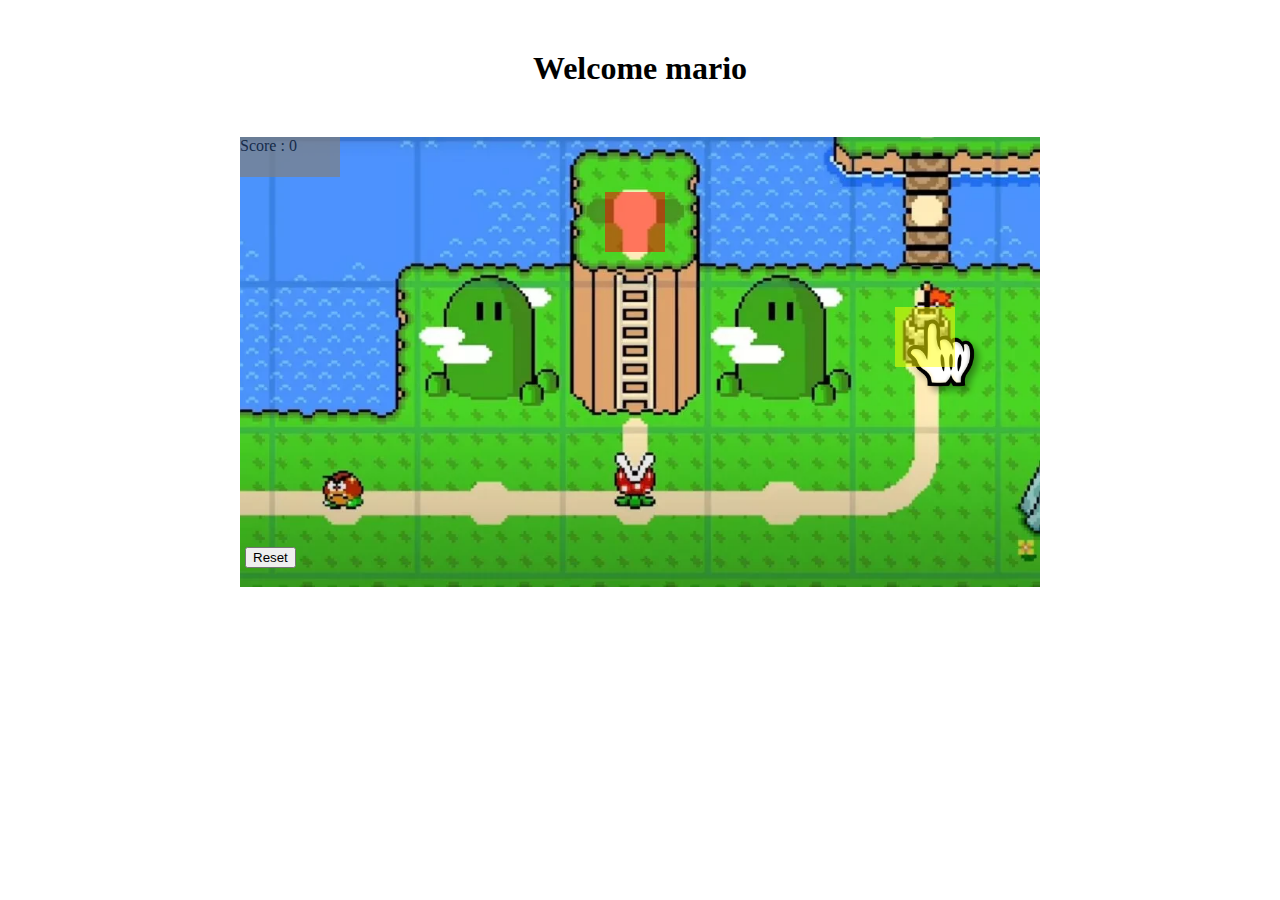
<file: index.html>
<!DOCTYPE html>
<html lang="fr">
<head>
    <!-- CSS only -->
    <link href="https://cdn.jsdelivr.net/npm/bootstrap@5.2.3/dist/css/bootstrap.min.css" rel="stylesheet" integrity="sha384-rbsA2VBKQhggwzxH7pPCaAqO46MgnOM80zW1RWuH61DGLwZJEdK2Kadq2F9CUG65" crossorigin="anonymous">
    <link rel="stylesheet" type="text/css" href="/css/style.css">
    <title>Mario 7</title>
</head>
<body>
    <h1>Welcome mario</h1>
    <div id="container-mario">
        <img src="./img/fond_mario.webp" alt="background-mario" id="bg-mario">
        <img src="/img/Mario.webp" alt="mario" id="mario">
        <img src="/img/main.png" alt="mario-main" id="main">
        <img src="/img/mario-victoire.jpg" alt="mario-victoire" id="mario-win">
        <a href="#" id="castlePos"></a>
        <a href="#" id="victoryPos"></a>
        <div id="victoryBox" >Victoire</div>
        <div id="score">
            Score : 
            <span></span>
        </div>
        <button id="reset">Reset</button>
    </div>

    <script src="https://ajax.googleapis.com/ajax/libs/jquery/3.6.1/jquery.min.js"></script>
    <script src="/jquery.js"></script>
</body>
</html>
</file>
<file: css/style.css>
body {
    margin: 0 auto;
}
h1 {
    text-align: center;
    margin: 50px 50px;
}

#container-mario {
    
    position: relative;
    /* overflow: hidden; */
    width: 800px;
    height: 450px;
    margin: 0 auto;
    
}

#bg-mario {
    position:relative;
    width: 100%;
    height: 100%;
    
}

#mario {
    position: absolute;
    display: none;
    top: 275px;
    left:0;
    width: 75px;
    z-index: 500;
}

#mario-win {
    position: absolute;
    display: none;
    top: 275px;
    left:0;
    width: 75px;
    z-index: 500;
}

#container-fleche {
    padding: 50px;
    text-decoration: none;
}

#flecheHaut {
    margin-right:15px;
    text-decoration: none;
}

#flecheDroite {
    margin-right: 15px;
    text-decoration: none;
}

#flecheGauche {
    margin-right: 15px;
    text-decoration: none;
}

#flecheBas {
    margin-right: 15px;
    text-decoration: none;
}

#main {
    position: absolute;
    top: 170px;
    left: 655px;
    width: 100px;
    height: 100px;
    z-index: 100;
}

#castlePos {
    position: absolute;
    
    top: 170px;
    left: 655px;
    background-color: yellow;
    width: 60px;
    height: 60px;
    opacity: 0.5;
    z-index: 100;
}

#victoryPos {
    position: absolute;
    
    top: 55px;
    left: 365px;
    background-color: red;
    width: 60px;
    height: 60px;
    opacity: 0.5;
    z-index: 100;
}

#victoryBox {
    position: absolute;
    color: white;
    display: none;
    background-color: green;
    width: 55px;
    height: 25px;
    top: 20px;
    left: 365px;
    z-index: 400;
}

#score {
    position: absolute;
    background-color: gray;
    top: 0;
    left: 0;
    width: 100px;
    height: 40px;
    opacity: 0.7;
}

#reset {
    position: absolute;
    top:410px;
    left: 5px;
}
</file>
